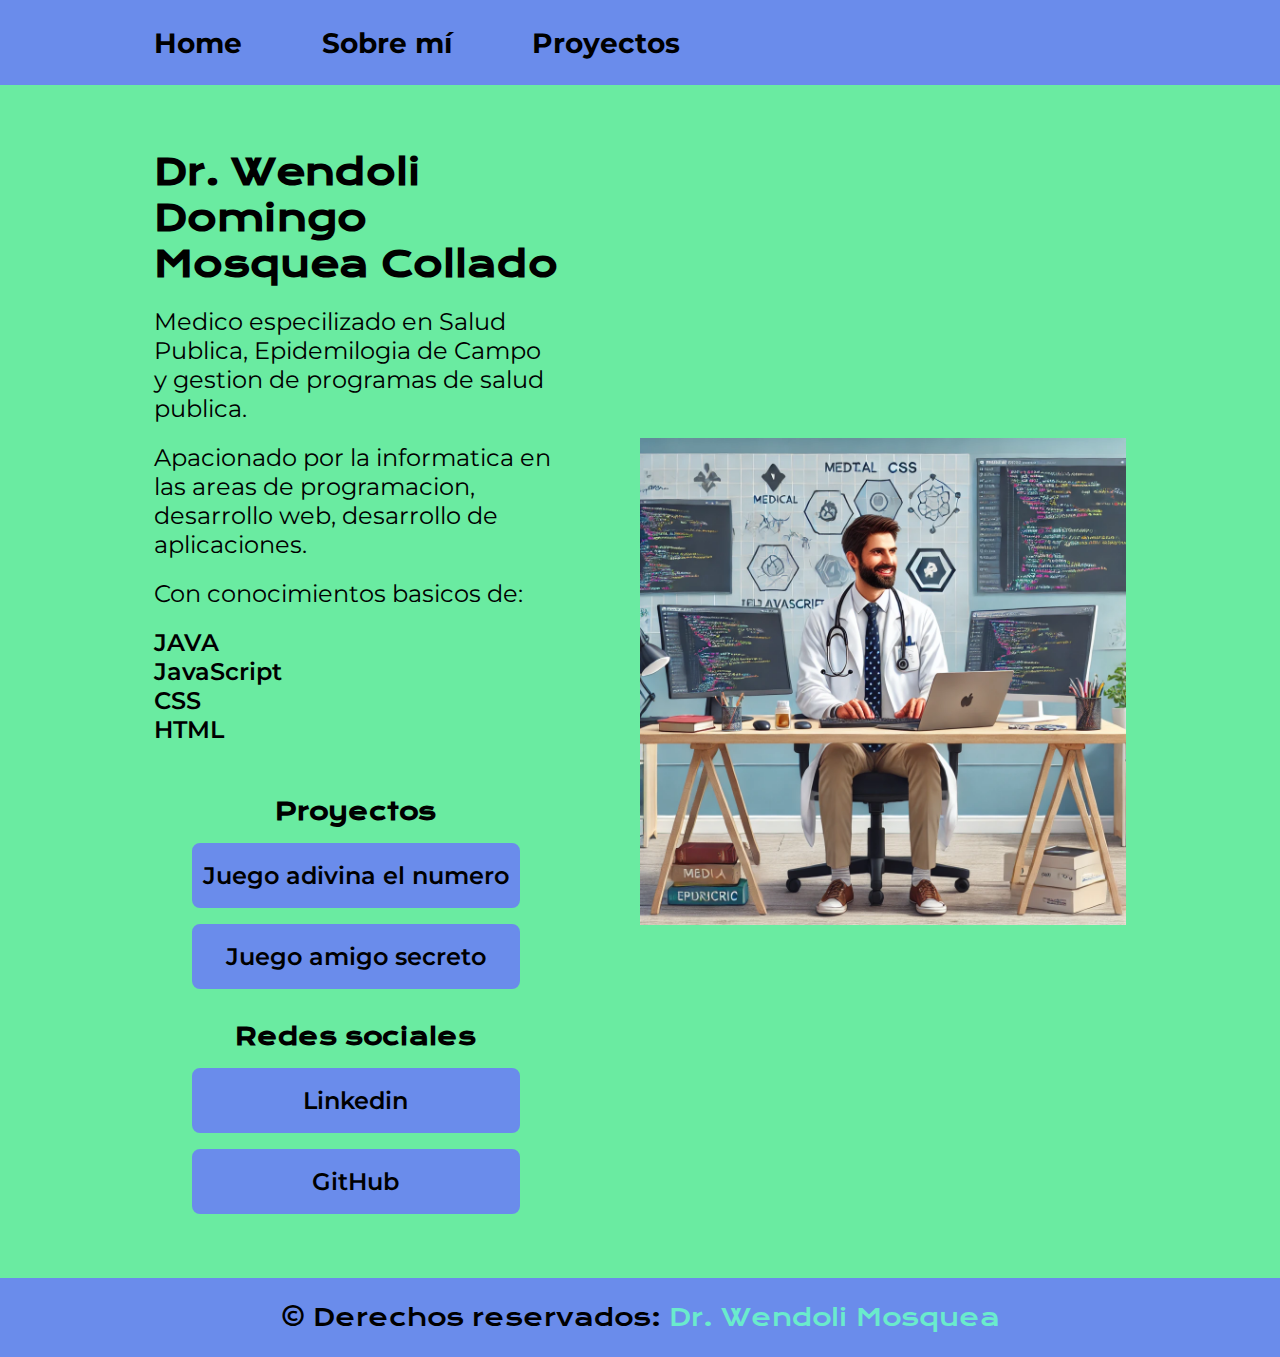
<file: index.html>
<!DOCTYPE html>
<html lang="es">
<head>
    <meta charset="UTF-8">
    <meta name="viewport" content="width=device-width, initial-scale=1.0">
    <title>Portafolio</title>
    <link rel="stylesheet" href="/styles/style.css">
</head>
<body>
    <header class="cabecero">
        <nav  class="menu_cabecero">
            <a class="link_menu_cabecero" href="/index.html"><h3>Home</h3></a>
            <a class="link_menu_cabecero" href="/about.html"><h3>Sobre mí</h3></a>
            <a class="link_menu_cabecero" href="/proyectos.html"><h3>Proyectos</h3></a>
        </nav>
    </header>

    <main class="contenedor">
        <section class="contenido">
            <h1 class="titulo_contenido">Dr. Wendoli Domingo Mosquea Collado</h1>
            <p class="texto_contenido">Medico especilizado en Salud Publica, 
                Epidemilogia de Campo y 
                gestion de programas de salud publica.
            </p>
            <p class="texto_contenido">
                Apacionado por la informatica en las areas de programacion,
                desarrollo web, desarrollo de aplicaciones.
            </p>
            <p class="texto_contenido">Con conocimientos basicos de:</p>
            <ul class="lista">
                <li>JAVA</li>
                <li>JavaScript</li>
                <li>CSS</li>
                <li>HTML</li>
            </ul>
            <section class="redes_y_proyectos">
                <div class="enlaces_proyectos">
                    <h2 class="subtitulos">Proyectos</h2>
                    <a class="links_enlaces_proyectos" href="/proyectos.html#juego_adivina_numero">Juego adivina el numero</a>
                    <a class="links_enlaces_proyectos" href="/proyectos.html#juego_amigo_secreto">Juego amigo secreto</a>
                </div>
                <div class="enlaces_redes">
                    <h2 class="subtitulos">Redes sociales</h2>
                    <a class="links_enlaces_redes" href="https://www.linkedin.com/in/wendoli-domingo-mosquea-collado-aa8137191/" target="_blank">Linkedin</a>
                    <a class="links_enlaces_redes" href="https://github.com/WendoliMosquea" target="_blank">GitHub</a>
                </div>
            </section>
        </section>

        <img class="imagen_contenido" src="/assets/imagen_medico_programador_2.png" alt="Imagen de un Medico Programando">
    </main>

    <footer class="pie">
        <p>© Derechos reservados: <span class="resaltado_texto">Dr. Wendoli Mosquea</span></p>
    </footer>
    
</body>
</html>
</file>
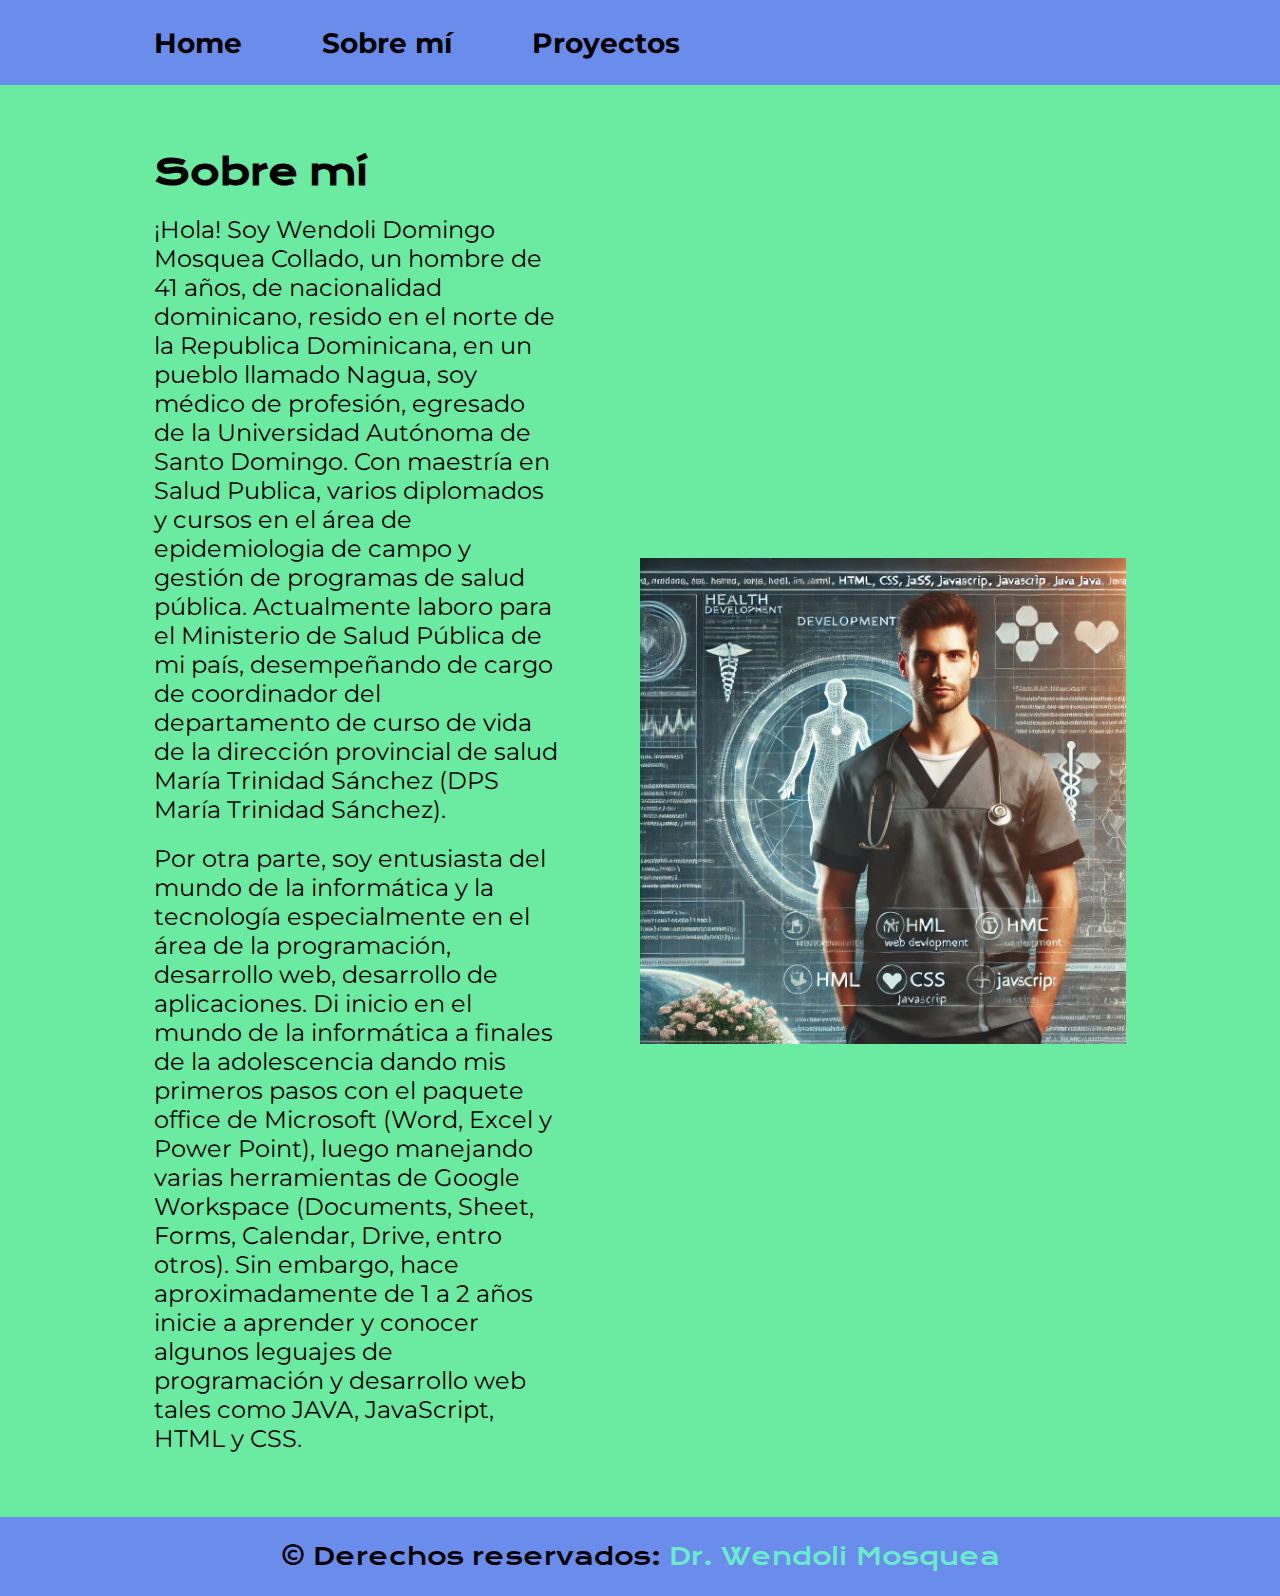
<file: about.html>
<!DOCTYPE html>
<html lang="es">
<head>
    <meta charset="UTF-8">
    <meta name="viewport" content="width=device-width, initial-scale=1.0">
    <title>Sobre mí</title>
    <link rel="stylesheet" href="/styles/style.css">
</head>
<body>
    <header class="cabecero">
        <nav  class="menu_cabecero">
            <a class="link_menu_cabecero" href="/index.html"><h3>Home</h3></a>
            <a class="link_menu_cabecero" href="/about.html"><h3>Sobre mí</h3></a>
            <a class="link_menu_cabecero" href="/proyectos.html"><h3>Proyectos</h3></a>
        </nav>
    </header>
    <main class="contenedor">
        <section class="contenido">
            <h1 class="titulo_contenido">Sobre mí</h1>
            <P class="texto_contenido">¡Hola! Soy Wendoli Domingo Mosquea Collado, un hombre de 41 años, 
                de nacionalidad dominicano, resido en el norte de la 
                Republica Dominicana, en un pueblo llamado Nagua, 
                soy médico de profesión, egresado de la Universidad Autónoma de Santo Domingo. 
                Con maestría en Salud Publica, varios diplomados y 
                cursos en el área de epidemiologia de campo y gestión de 
                programas de salud pública. Actualmente laboro para el 
                Ministerio de Salud Pública de mi país, desempeñando 
                de cargo de coordinador del departamento de curso de 
                vida de la dirección provincial de salud María Trinidad Sánchez 
                (DPS María Trinidad Sánchez).
            </P>
            <P class="texto_contenido">Por otra parte, soy entusiasta del mundo de la informática y 
                la tecnología especialmente en el área de la programación, 
                desarrollo web, desarrollo de aplicaciones. Di inicio en 
                el mundo de la informática a finales de la adolescencia dando 
                mis primeros pasos con el paquete office de Microsoft 
                (Word, Excel y Power Point), luego manejando varias herramientas 
                de Google Workspace (Documents, Sheet, Forms, Calendar, Drive, entro otros). 
                Sin embargo, hace aproximadamente de 1 a 2 años inicie a aprender 
                y conocer algunos leguajes de programación y desarrollo web tales como 
                JAVA, JavaScript, HTML y CSS.
            </P>
        </section>
        <img class="imagen_contenido" src="/assets/imagen_medico_programador.png" alt="">
    </main>
    <footer class="pie">
        <p>© Derechos reservados: <span class="resaltado_texto">Dr. Wendoli Mosquea</span></p>
    </footer>
</body>
</html>
</file>
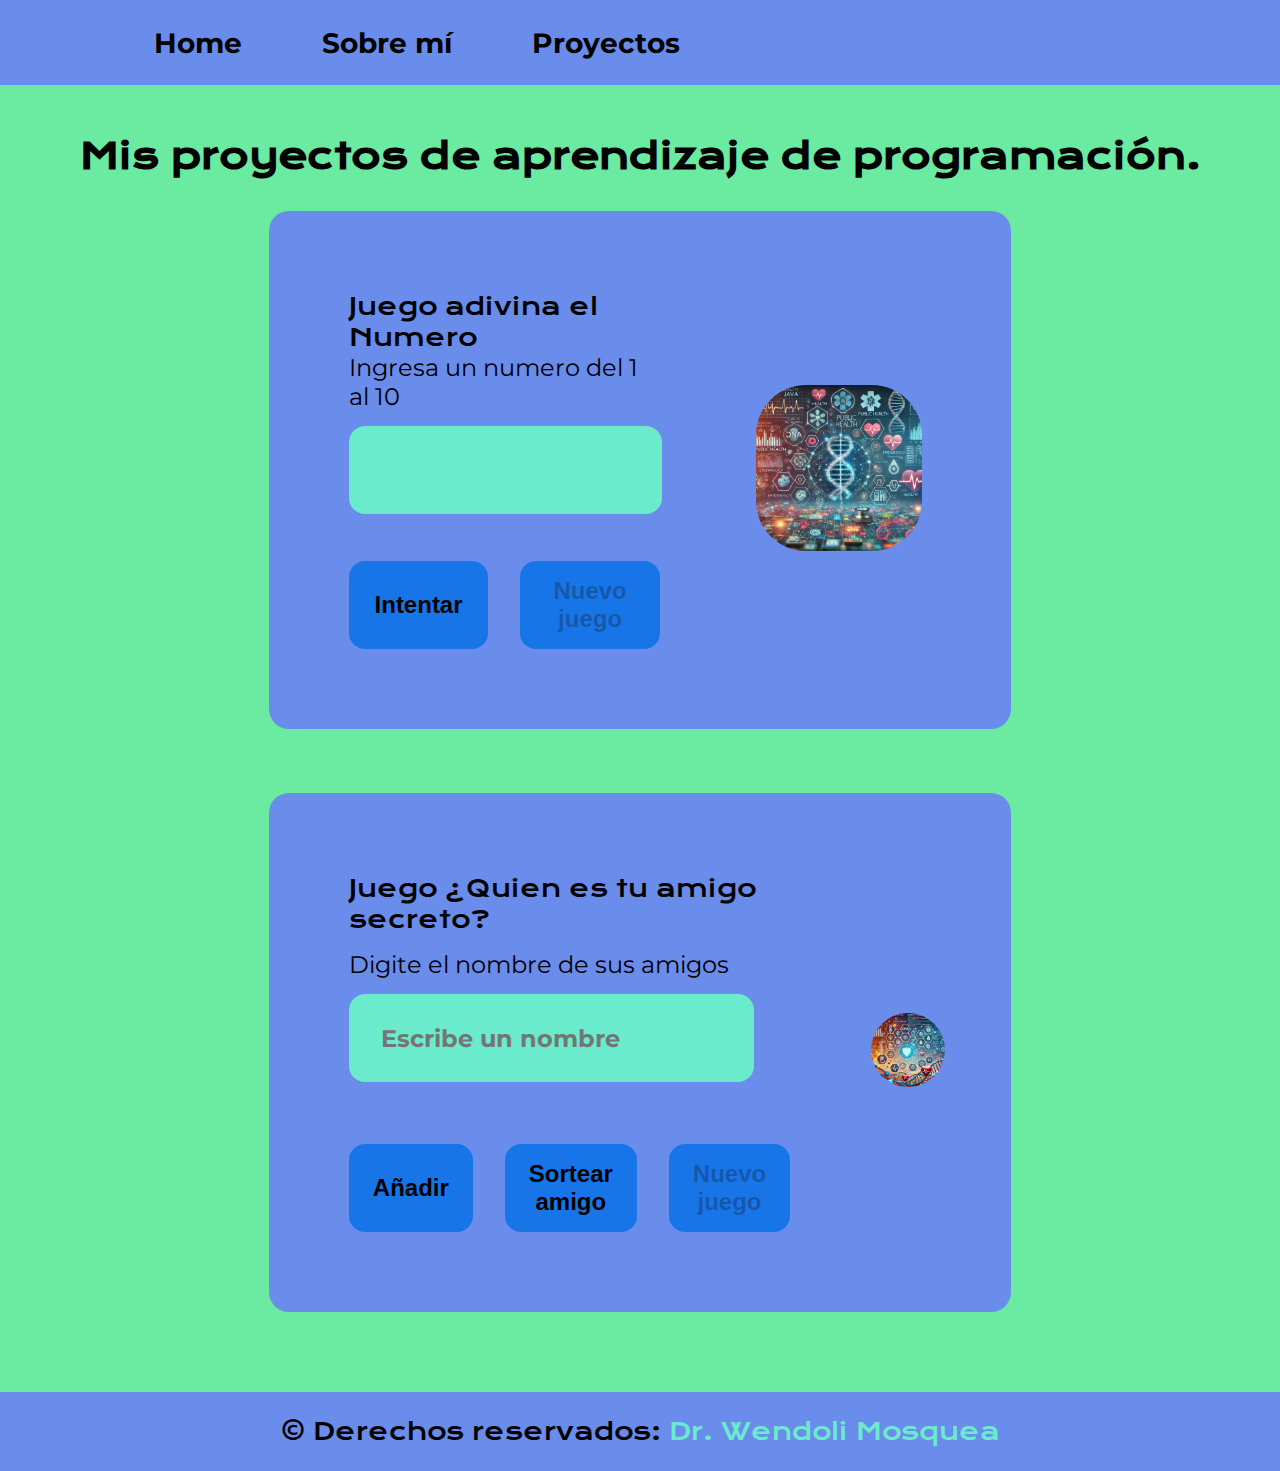
<file: proyectos.html>
<!DOCTYPE html>
<html lang="es">
<head>
    <meta charset="UTF-8">
    <meta name="viewport" content="width=device-width, initial-scale=1.0">
    <title>Proyectos</title>
    <link rel="stylesheet" href="/styles/proyectos.css">
    <script src="/app/adivina_numero.js" defer></script>
    <script src="/app/amigo_secreto.js" defer></script>
</head>
<body>
    <header class="cabecero">
        <nav  class="menu_cabecero">
            <a class="link_menu_cabecero" href="/index.html"><h3>Home</h3></a>
            <a class="link_menu_cabecero" href="/about.html"><h3>Sobre mí</h3></a>
            <a class="link_menu_cabecero" href="/proyectos.html"><h3>Proyectos</h3></a>
        </nav>
    </header>
    <main>
        <section class="granContenedor">
            <h1 class="titulo_contenido">Mis proyectos de aprendizaje de programación.</h1>
            <div class="contenedor" id="juego_adivina_numero">
                <div class="contenido">
                    <div class="contenedor_de_informaciones">
                        <div class="contenedor_texto">
                            <h2 class="subtitulos"></h2>
                            <p class="texto_contenido" id="mensaje"></p>
                        </div>
                        <input type="number" id="valorUsuario_juegoAdivina" min="${numeroMinimo}" max="${numeroMaximo}" class="contenido_input">
                        <div class="contenedor_de_botones">
                            <button onclick="verificarIntento();" class="contenido_boton">Intentar</button>
                            <button onclick="reiniciarJuego()"; class="contenido_boton" id="reiniciarJuego_numero" disabled>Nuevo juego</button>
                        </div>
                    </div>
                    <div class="contenido_imagen">
                        <img src="/assets/imagen_salud_programacion.png" alt="Imagen de la relacion entre salud y programacion" class="imagen"/>
                    </div>
                </div>
            </div>
            <div class="contenedor" id="juego_amigo_secreto">
                <div class="contenido">
                    <div class="contenedor_de_informaciones">
                        <h2 class="subtitulos">Juego ¿Quien es tu amigo secreto?</h2>
                        <p class="texto_contenido">Digite el nombre de sus amigos</p>
                        <div class="input-wrapper">
                            <input type="text" id="amigo" class="contenido_input" placeholder="Escribe un nombre">
                        </div>
                        <div class="contenido">
                            <ul id="listaAmigos" class="name-list" aria-labelledby="listaAmigos" role="list"></ul>
                            <ul id="resultado" class="result-list" aria-live="polite"></ul>    
                        </div>           
                        <div class="contenedor_de_botones">
                            <button class="contenido_boton" onclick="agregarAmigo()" id="agregar">Añadir</button>
                            <button class="contenido_boton" onclick="sortearAmigo()" aria-label="Sortear amigo secreto">
                                Sortear amigo
                            </button>
                            <button onclick="reiniciarJuegoAmigo()"; class="contenido_boton" id="reiniciarJuego_amigo" disabled>Nuevo juego</button>
                        </div>
                    </div>
                    <div class="contenido_imagen">
                        <img src="/assets/imagen_salud_programacion_2.png" alt="Imagen que relaciona la salud y la programacion" class="imagen">
                    </div>
                </div>
            </div>
        </section>
    </main>
    <footer class="pie">
        <p>© Derechos reservados: <span class="resaltado_texto">Dr. Wendoli Mosquea</span></p>
    </footer>    
</body>
</html>
</file>
<file: styles/style.css>
@import url('https://fonts.googleapis.com/css2?family=Krona+One&family=Montserrat:ital,wght@0,100..900;1,100..900&display=swap');

:root{
    --color-primario: #6AEBA1;
    --color-texto: #000000;
    --color-botones: #6A8CEB;
    --color-cuarto: #6AEBCC;

    --fuente-montserrat: "Montserrat", serif;
    --fuente-krona: "Krona One", serif;
}

*{
    margin: 0;
    padding: 0;
}

.cabecero{
    background-color: var(--color-botones);
    padding: 2% 0% 2% 12%;
}

.menu_cabecero{
    display: flex;
    gap: 80px;
}

.link_menu_cabecero{
    font-family: var(--fuente-montserrat);
    font-size: 1.5rem;
    font-weight: 600;
    color: var(--color-texto);
    text-decoration: none;
}

body{
    background-color: var(--color-primario);
    color: var(--color-texto);
    box-sizing: border-box;
}

.contenedor{
    display: flex;
    align-items: center;
    padding: 5% 12%;
    justify-content: space-between;
    gap: 82px;
}

.contenido{
    width: 50%;
    display: flex;
    flex-direction: column;
    gap: 20px;
}

.titulo_contenido{
    font-size: 2.25rem;
    font-family: var(--fuente-krona);
}

.subtitulos{
    font-family: var(--fuente-krona);
    font-size: 1.5rem;
    font-weight: 600;
}

.texto_contenido{
    font-size: 1.5rem;
    font-family: var(--fuente-montserrat);
}

.lista{
    list-style: none;
    display: flex;
    flex-direction: column;
    font-size: 1.5rem;
    font-family: var(--fuente-montserrat);
    font-weight: 600;    
}

.redes_y_proyectos{
    width: 100%;
    display: flex;
    flex-direction: column;
    justify-content: baseline;
    align-items: center;
}

.enlaces_proyectos{
    width: 100%;
    margin: 2rem;
    display: flex;
    justify-content: space-between;
    flex-direction: column;
    align-items: center;
    gap: 1rem;
}

.enlaces_redes{
    width: 100%;
    display: flex;
    justify-content: space-between;
    flex-direction: column;
    align-items: center;
    gap: 1rem;
}

.links_enlaces_proyectos{
    background-color: var(--color-botones);
    width: 80%;
    text-align: center;
    padding: 1rem 0;
    border-radius: 8px;
    font-family: var(--fuente-montserrat);
    font-size: 1.5rem;
    font-weight: 600;
    text-decoration: none;
    color: var(--color-texto);
    border: 2px solid var(--color-botones);
    display: flex;
    justify-content: center;
    gap: 10px;

}

.links_enlaces_redes{
    background-color: var(--color-botones);
    width: 80%;
    text-align: center;
    padding: 1rem 0;
    border-radius: 8px;
    font-family: var(--fuente-montserrat);
    font-size: 1.5rem;
    font-weight: 600;
    text-decoration: none;
    color: var(--color-texto);
    border: 2px solid var(--color-botones);
    display: flex;
    justify-content: center;
    gap: 10px;

}

.links_enlaces_redes:hover{
    background-color: var(--color-cuarto);
}

.links_enlaces_proyectos:hover{
    background-color: var(--color-cuarto);
}

.botones_proyectos{
    width: 45%;
}

.imagen_contenido{
    width: 50%;
}

.pie{
    background-color: var(--color-botones);
    padding: 24px;
    color: var(--color-texto);
    text-align: center;
    font-family: var(--fuente-krona);
    font-size: 1.5rem;
}

.resaltado_texto{
    color: var(--color-cuarto);
}

@media (max-width: 1200px){

    .cabecero{
        width: 100%;
        padding: 1rem;
        display: flex;
        justify-content: center;
    }
    .menu_cabecero{
        width: 30%;
        display: flex;
        flex-direction: column;
        justify-content: center;
        text-align: center;
        gap: 20px;
    }
    .menu_cabecero a{
        width: 100%;
        display: block;
        text-align: center;
    }
    .menu_cabecero h3{
        width: 90%;
        border: solid #6AEBCC;
        border-radius: 20px;
        color: white;
        padding: 0.75rem;
        text-align: center;
        word-wrap: break-word;
    }
    .contenedor{
        width: auto;
        flex-direction: column-reverse;
        flex-wrap: wrap;
        padding: 5%;
    }
    .contenido{
        width: auto;
        flex-wrap: wrap;
        width: auto;
    }
    .titulo_contenido{
        text-align: center;
    }
    .subtitulos{
        text-align: center;
    }
    .texto_contenido{
        text-align: center;
    }
    .lista{
        text-align: center;
    }
}
@media (max-width: 550px){
    .menu_cabecero{
        width: 80%;
    }
}
</file>
<file: styles/proyectos.css>
@import url('https://fonts.googleapis.com/css2?family=Krona+One&family=Montserrat:ital,wght@0,100..900;1,100..900&display=swap');

:root{
    --color-primario: #6AEBA1;
    --color-texto: #000000;
    --color-botones: #6A8CEB;
    --color-cuarto: #6AEBCC;

    --fuente-montserrat: "Montserrat", serif;
    --fuente-krona: "Krona One", serif;
}

*{
    margin: 0;
    padding: 0;
}

body{
    background-color: var(--color-primario);
    color: var(--color-texto);
    font-family: var(--fuente-krona);
    }

.cabecero{
    background-color: var(--color-botones);
    padding: 2% 0% 2% 12%;
}

.menu_cabecero{
    display: flex;
    gap: 80px;
}

.link_menu_cabecero{
    font-family: var(--fuente-montserrat);
    font-size: 1.5rem;
    font-weight: 600;
    color: var(--color-texto);
    text-decoration: none;
}

.granContenedor{
    display: flex;
    justify-content: center;
    align-items: center;
    flex-direction: column;
    padding: 2rem;
    margin: 1rem;
}

.contenedor{
    display: flex;
    flex-direction: column;
    align-items: center;
    justify-content: center;
    background-color: var(--color-botones);
    width: 60%;
    margin: 2rem auto;
    padding: 1rem;
    border-radius: 20px;
}

.contenido {
    display: flex;
    justify-content: center;
    align-items: center;
    position: relative;
    bottom: 0;
}

.contenedor_de_informaciones{
    display: flex;
    flex-direction: column;
    width: 60%;
    padding: 3rem;
    margin: 1rem;
    gap: 15px;
}

.contenedor_texto{
    gap: 1.5rem;
}
.contenido_imagen{
    width: 40%;
    margin: 2rem;
    padding: 0rem ;
    border-radius: 25px;
}

.imagen{
    width: 80%;
    height: 100%;
    border-radius: 50px;
}

.contenido_input{
    width: 80%;
    height: 1.5rem;
    border-radius: 16px;
    background-color: var(--color-cuarto);
    border: none;
    color: var(--color-texto);
    padding: 2rem;
    font-size: 24px;
    font-weight: 700;
    font-family: var(--fuente-montserrat);
}

.contenedor_de_botones{
    display: flex;
    gap: 2em;
}

.contenido_boton{
    border-radius: 16px;
    background: #1875E8;
    padding: 16px 24px;
    width: 100%;
    font-size: 1.5rem;
    font-weight: 700;
    border: none;
    margin-top: 2rem;
}

.texto_contenido{
    font-size: 1.5rem;
    font-family: var(--fuente-montserrat);
}

.titulo_contenido{
    font-size: 2.25rem;
    font-family: var(--fuente-krona);
}

.subtitulos{
    font-family: var(--fuente-krona);
    font-size: 1.5rem;
    font-weight: 400;
}

.pie{
    background-color: var(--color-botones);
    padding: 24px;
    color: var(--color-texto);
    text-align: center;
    font-family: var(--fuente-krona);
    font-size: 1.5rem;
}

.resaltado_texto{
    color: var(--color-cuarto);
}

@media (max-width: 1200px){

    .cabecero{
        width: 100%;
        padding: 1rem;
        display: flex;
        justify-content: center;
    }
    .menu_cabecero{
        width: 30%;
        display: flex;
        flex-direction: column;
        justify-content: center;
        text-align: center;
        gap: 20px;
    }
    .menu_cabecero a{
        width: 100%;
        display: block;
        text-align: center;
    }
    .menu_cabecero h3{
        width: 90%;
        border: solid #6AEBCC;
        border-radius: 20px;
        color: white;
        padding: 0.75rem;
        text-align: center;
        word-wrap: break-word;
    }
    .contenedor{
        width: auto;
        flex-direction: column-reverse;
        flex-wrap: wrap;
        padding: 5%;
    }
    .contenido{
        width: auto;
        flex-direction: column-reverse;
        flex-wrap: wrap;
        width: auto;
    }
    .contenedor_de_botones{
        width: auto;
        flex-wrap: wrap;
        width: auto;
        color: var(--color-texto);
    }
    .contenido_boton{
        color: var(--color-texto);
    }
    .contenido_imagen{
        display: none;
    }
    .contenido_input{
        width: 100%;
        height: 3rem;
        padding: 0%;
    }
    .contenido_input::placeholder{
        color: transparent;
    }
    .titulo_contenido{
        color: var(--color-texto);
        font-weight: bold;
        text-align: center;
    }
    .subtitulos{
        color: var(--color-texto);
        font-weight: bold;
        text-align: center;
    }
    .texto_contenido{
        color: var(--color-texto);
        font-weight: bold;
        text-align: center;
    }
}
@media (max-width: 550px){
    .menu_cabecero{
        width: 80%;
    }
    .body{
        color: var(--color-texto);
    }
    .texto_contenido{
        background-color: white;
    }
}
</file>
